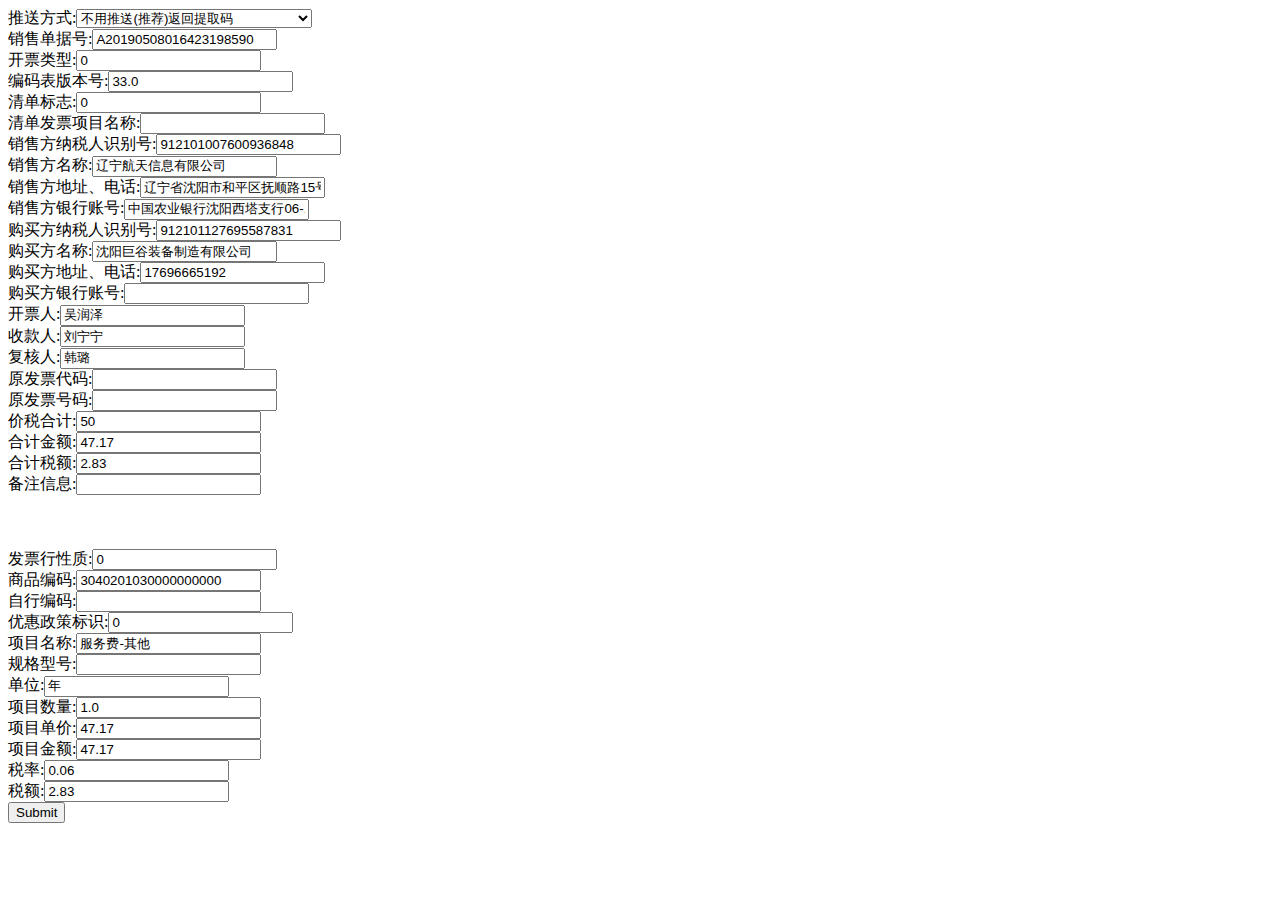
<file: Application/Home/View/index/index.html>
<!DOCTYPE html>
<html lang="en">
<head>
    <meta charset="UTF-8">
    <title>Document</title>
</head>
<body>
    <!-- <form id="form1"> -->
    <form action="" method="post">
        推送方式:<select name="pushType">
                    <option value="0">不用推送(推荐)返回提取码</option>
                    <option value="1">电子发票（直接返回电子发票pdf文件</option>
                    <option value="3">微信卡劵推送,返回插卡url</option>
                    <option value="5">微信二维码(加密的提取码json的png)</option>
                </select><br>
        销售单据号:<input type="text" name="XSF_BILLNO" value="A20190508016423198590"><br />
        开票类型:<input type="text" name="KPLX" value="0"><br />
        编码表版本号:<input type="text" name="BMB_BBH" value="33.0"><br />
        清单标志:<input type="text" name="QD_BZ" value="0"><br />
        清单发票项目名称:<input type="text" name="QDXMMC" value=""><br />
        销售方纳税人识别号:<input type="text" name="XSF_NSRSBH" value="912101007600936848"><br />
        销售方名称:<input type="text" name="XSF_MC" value="辽宁航天信息有限公司"><br />
        销售方地址、电话:<input type="text" name="XSF_DZDH" value="辽宁省沈阳市和平区抚顺路15号(4门、5门、6门)23472665"><br />
        销售方银行账号:<input type="text" name="XSF_YHZH" value="中国农业银行沈阳西塔支行06-135101040003893"><br />
        购买方纳税人识别号:<input type="text" name="GMF_NSRSBH" value="912101127695587831"><br />
        购买方名称:<input type="text" name="GMF_MC" value="沈阳巨谷装备制造有限公司"><br />
        购买方地址、电话:<input type="text" name="GMF_DZDH" value="17696665192"><br />
        购买方银行账号:<input type="text" name="GMF_YHZH" value=""><br />
        开票人:<input type="text" name="KPR" value="吴润泽"><br />
        收款人:<input type="text" name="SKR" value="刘宁宁"><br />
        复核人:<input type="text" name="FHR" value="韩璐"><br />
        原发票代码:<input type="text" name="YFP_DM" value=""><br />
        原发票号码:<input type="text" name="YFP_HM" value=""><br />
        价税合计:<input type="text" name="JSHJ" value="50"><br />
        合计金额:<input type="text" name="HJJE" value="47.17"><br />
        合计税额:<input type="text" name="HJSE" value="2.83"><br />
        备注信息:<input type="text" name="BZ" value=""><br />
        <br>
        <br>
        <br>
        发票行性质:<input type="text" name="FPHXZ" value="0"><br />
        商品编码:<input type="text" name="SPBM" value="3040201030000000000"><br />
        自行编码:<input type="text" name="ZXBM" value=""><br />
        优惠政策标识:<input type="text" name="YHZCBS" value="0"><br />
        <!-- 零税率标识:<input type="text" name="LSLBS" value=""><br /> -->
        <!-- 增值税特殊管理:<input type="text" name="ZZSTSGL" value=""><br /> -->
        项目名称:<input type="text" name="XMMC" value="服务费-其他"><br />
        规格型号:<input type="text" name="GGXH" value=""><br />
        单位:<input type="text" name="DW" value="年"><br />
        项目数量:<input type="text" name="XMSL" value="1.0"><br />
        项目单价:<input type="text" name="XMDJ" value="47.17"><br />
        项目金额:<input type="text" name="XMJE" value="47.17"><br />
        税率:<input type="text" name="SL" value="0.06"><br />
        税额:<input type="text" name="SE" value="2.83"><br />
        <!-- <input type="submit" onclick="dianji()"> -->
        <input type="submit" name="">
    </form>
</body>
</html>
</file>
